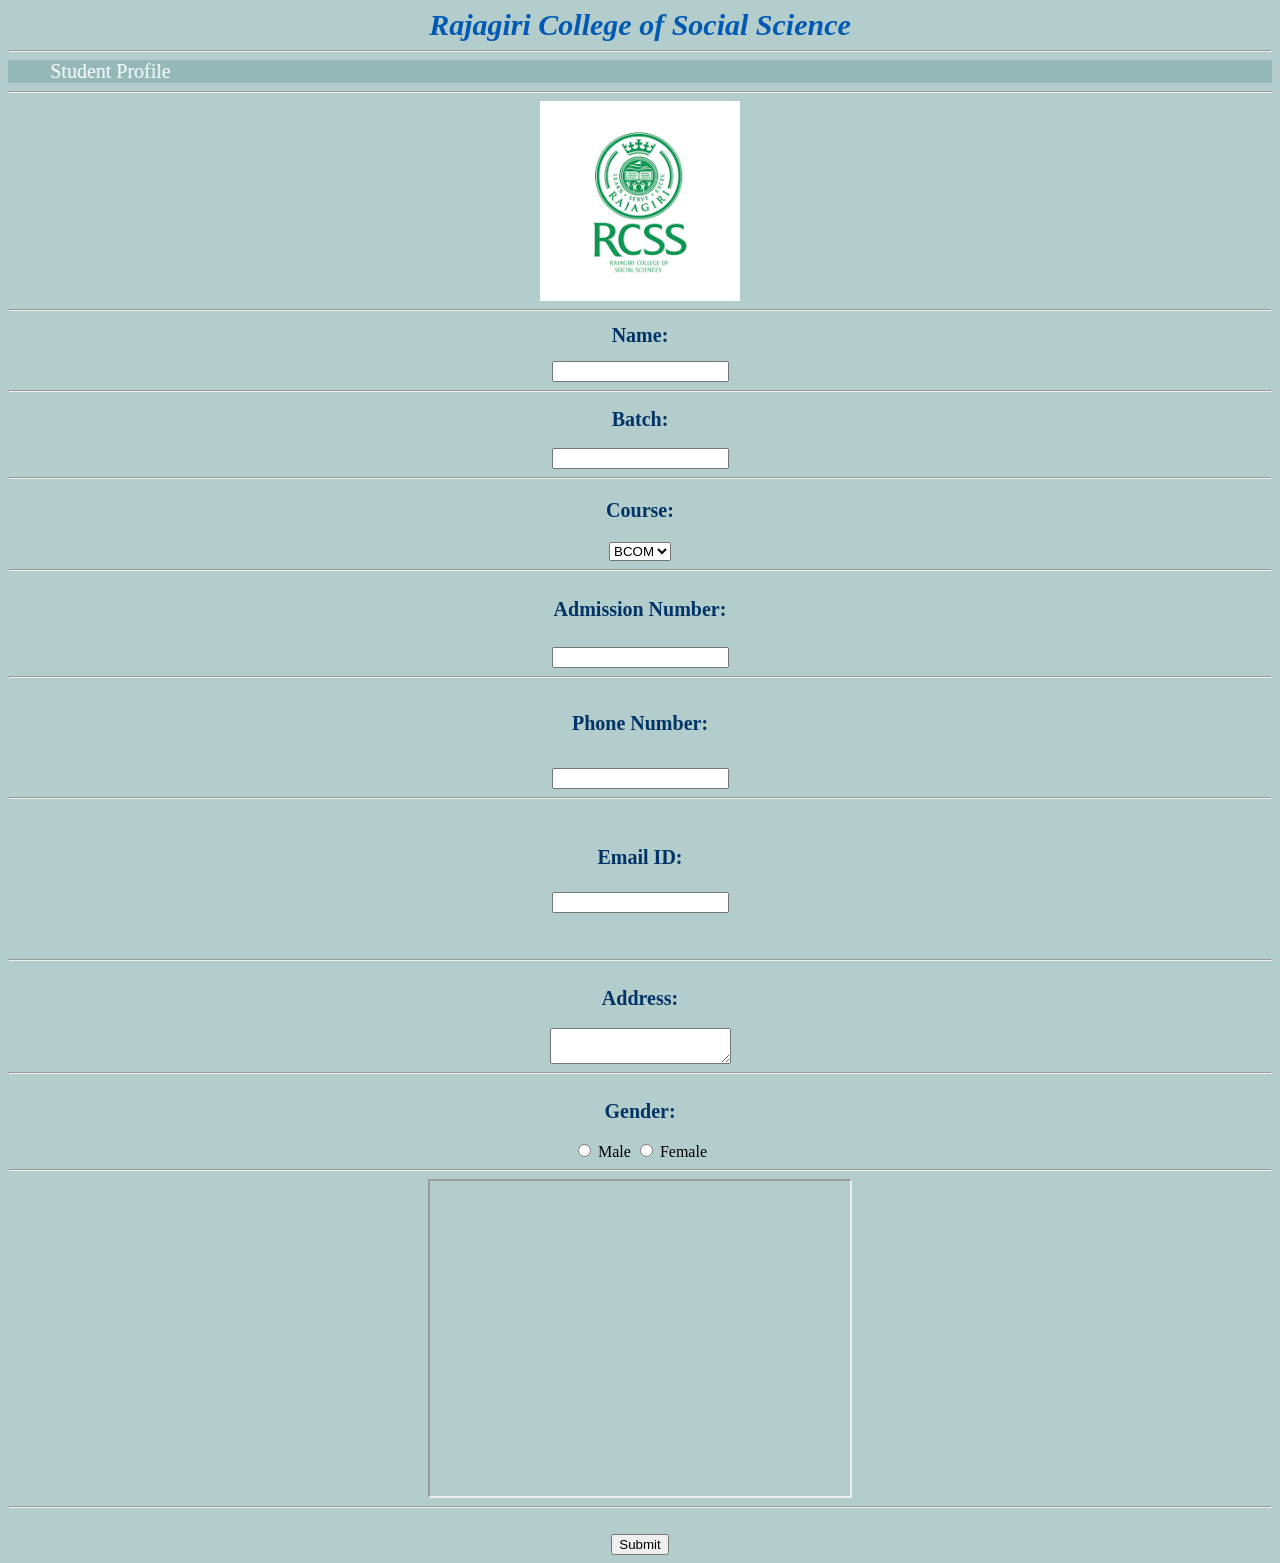
<file: index.html>
<html>
<head>
<link rel='stylesheet' href='registration.css'>
<script>
alert("Registration Form");
function myFunction() { alert ("Registration Form"); }
</script>
<title>Registration Form</title>
</head>
<body>
<div>
<h><b><center><i>Rajagiri College of Social Science</b> </i></center></h><hr>  
<marquee bgcolor="#94b8b8"
         direction="right"
         loop=""
         scrollamount=10 style="color:white; font-size:20px" >
Student Profile
</marquee><hr>
<center><img src='logo.png' alt='logo.png' width=200 height=200><hr>
<h1>Name:</h1>
<input type = "text"><hr>
<h2>Batch: </h2>
<input type = "text"><hr>
<h3>Course:</h3>
<select name="Course" id="Course">
<option value="bcom">BCOM</option>
<option value="bba">BBA</option>
<option value="imba">IMBA</option>
<option value="bca">BCA</option>
</select>  <hr>
<h4>Admission Number: </h4>
<input type = "number"><hr>
<h5>Phone Number:</h5>
<input type = "number"><hr>
<h6>Email ID:<br><br><input type = "email"> </h6>
<hr>
<br><h7><b>Address:</h7></b>
<br><br><textarea>
</textarea><hr>
<br><h8><b>Gender:</h8></b><br> <br>
<input type ="radio" name="gender" value="male"> Male
<input type ="radio" name="gender" value="female"> Female<hr>
<iframe width="420" height="315" 
src=" https://rajagiri.edu/">
</iframe><hr>
</center>
</div>
<center>
<br><input type = "submit">
</center>
</body>
</file>
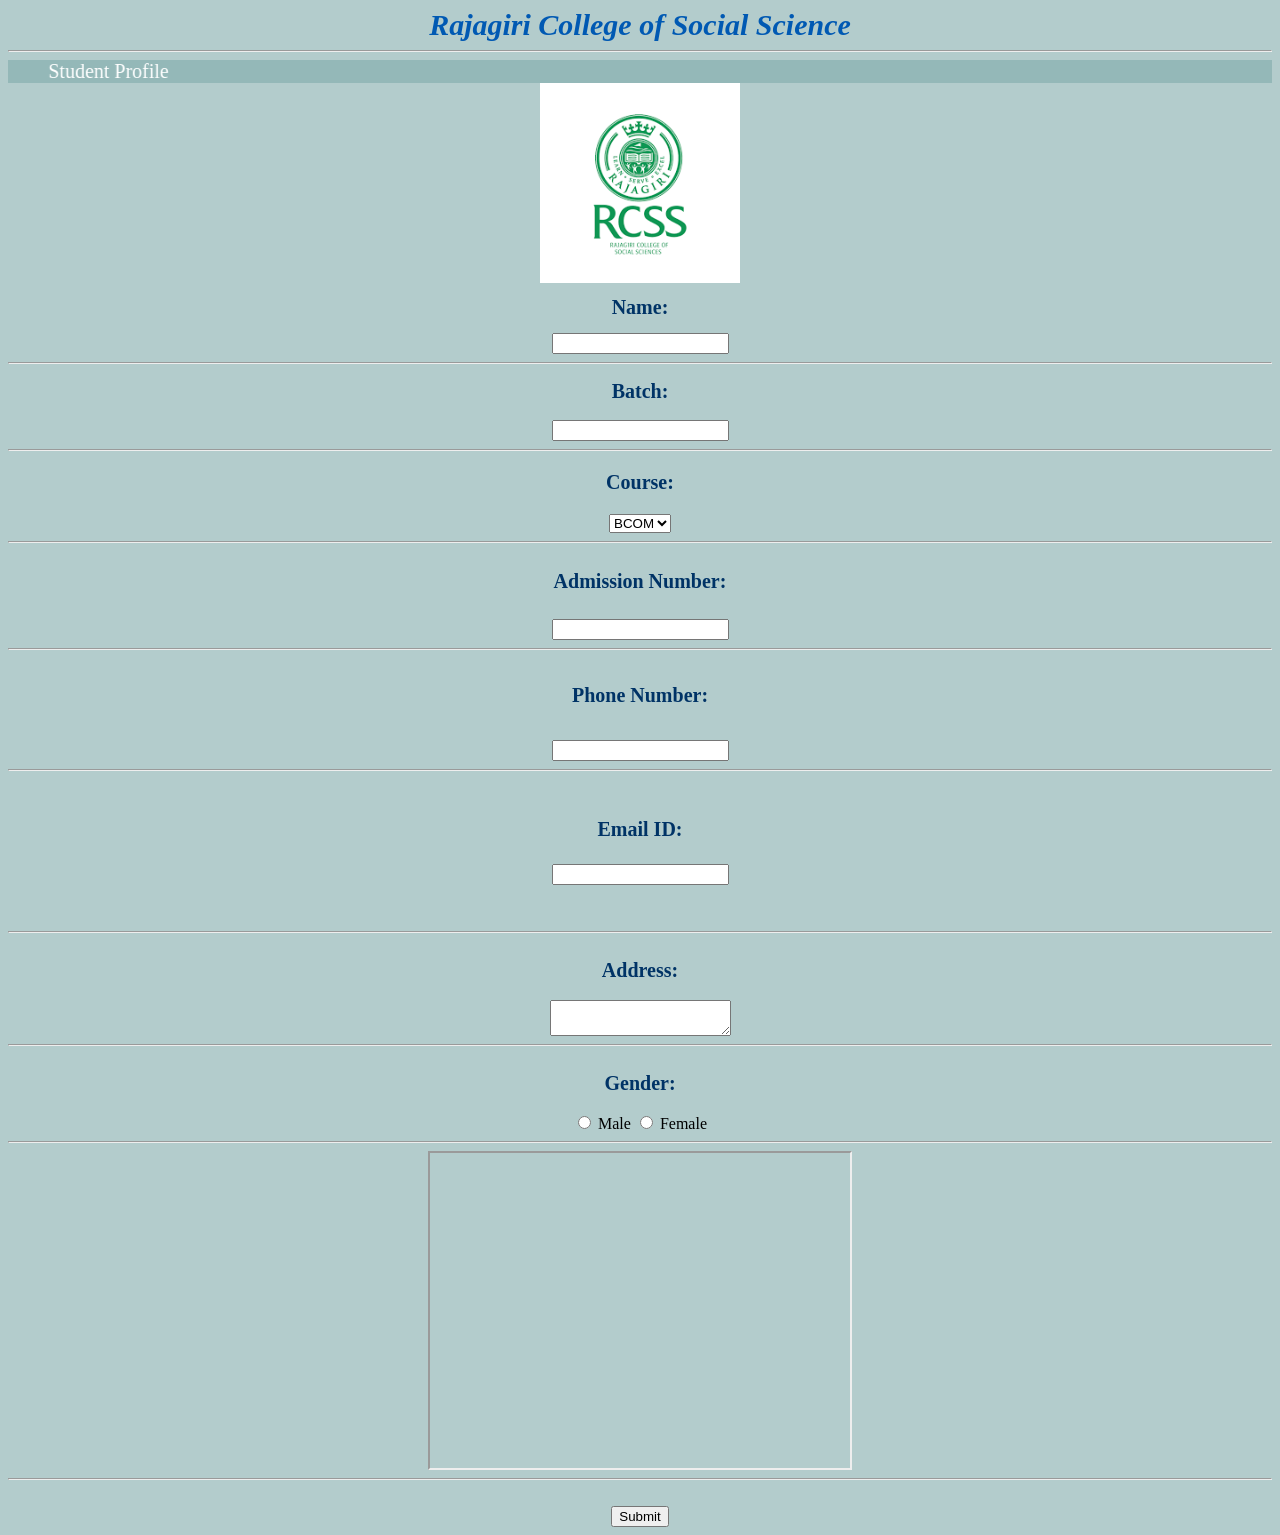
<file: index.html.html>
<html>
<head>
<link rel='stylesheet' href='registration.css'>
<script>
alert("Registration Form");
function myFunction() { alert ("Registration Form"); }
</script>
<title>Registration Form</title>
</head>
<body>
<div>
<h><b><center><i>Rajagiri College of Social Science</b> </i></center></h><hr>  
<marquee bgcolor="#94b8b8"
         direction="right"
         loop=""
         scrollamount=10 style="color:white; font-size:20px" >
Student Profile
</marquee>
<center><img src='logo.png' alt='logo.png' width=200 height=200>
<h1>Name:</h1>
<input type = "text"><hr>
<h2>Batch: </h2>
<input type = "text"><hr>
<h3>Course:</h3>
<select name="Course" id="Course">
<option value="bcom">BCOM</option>
<option value="bba">BBA</option>
<option value="imba">IMBA</option>
<option value="bca">BCA</option>
</select>  <hr>
<h4>Admission Number: </h4>
<input type = "number"><hr>
<h5>Phone Number:</h5>
<input type = "number"><hr>
<h6>Email ID:<br><br><input type = "email"> </h6>
<hr>
<br><h7><b>Address:</h7></b>
<br><br><textarea>
</textarea><hr>
<br><h8><b>Gender:</h8></b><br> <br>
<input type ="radio" name="gender" value="male"> Male
<input type ="radio" name="gender" value="female"> Female<hr>
<iframe width="420" height="315" 
src=" https://rajagiri.edu/">
</iframe><hr>
</center>
</div>
<center>
<br><input type = "submit">
</center>
</body>
</file>
<file: registration.css>
body {background-color:#b3cccc; }
h {color:#0059b3; font-size:30px}
h1 {color:003366; font-size:20px}
h2 {color:003366; font-size:20px}
h3 {color:003366; font-size:20px}
h4 {color:003366; font-size:20px}
h5 {color:003366; font-size:20px}
h6 {color:003366; font-size:20px}
h7 {color:003366; font-size:20px}
h8 {color:003366; font-size:20px}
</file>
